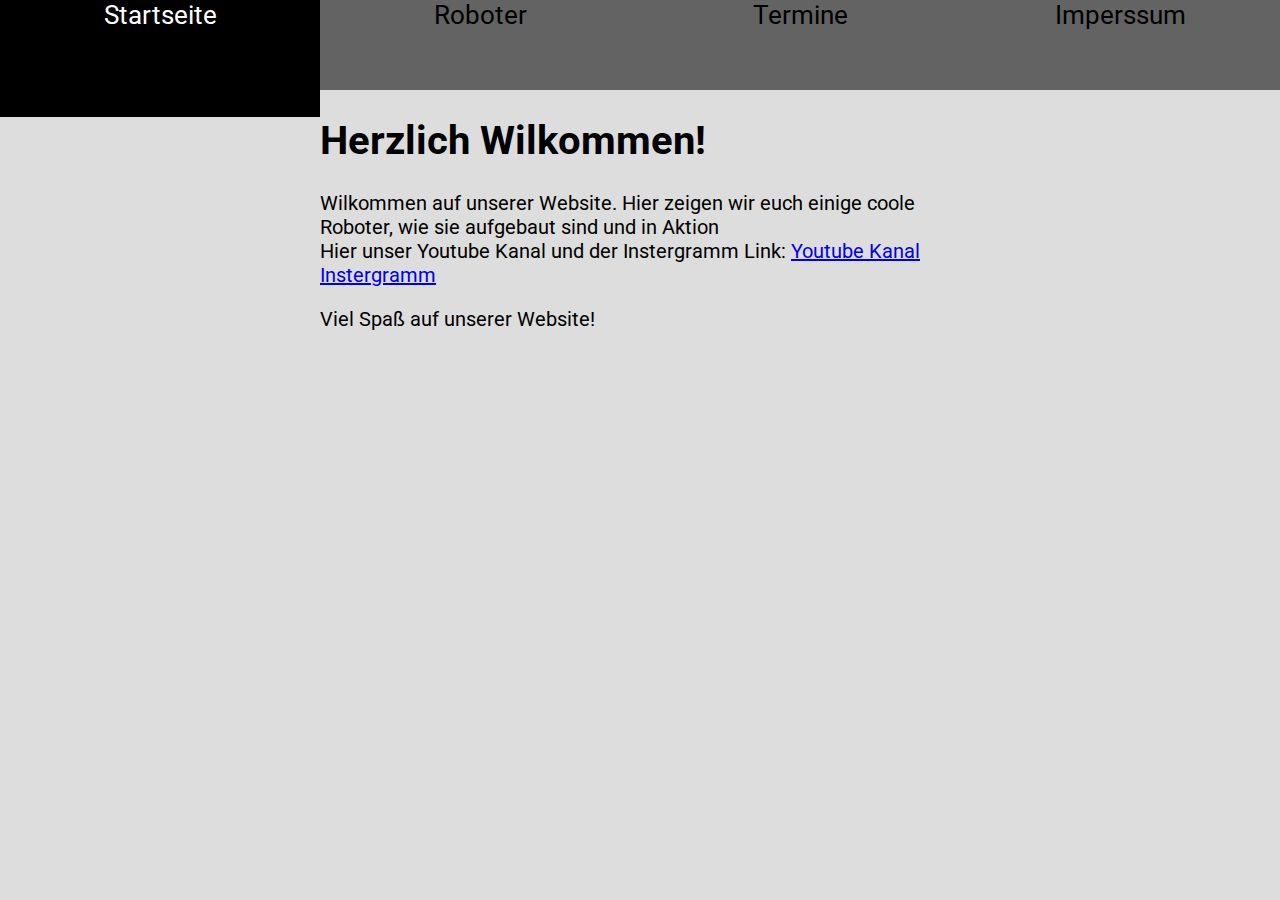
<file: index.html>
<!DOCTYPE html>
<html>

<head>
    <meta charset="utf-8" />
    <meta http-equiv="X-UA-Compatible" content="IE=edge">
    <title>Robotik AG</title>
    <meta name="viewport" content="width=device-width, initial-scale=1">
    <link rel="stylesheet" type="text/css" media="screen" href="index.css" />
    <link href="https://fonts.googleapis.com/css?family=Roboto" rel="stylesheet">
</head>

<body>
    <div class="menu">
        <div class="menu-feld">Startseite</div>
        <div class="menu-feld">Roboter</div>
        <div class="menu-feld">Termine</div>
        <div class="menu-feld">Imperssum</div>
    </div>
    <div class="text" style="font-size: 20px">
        <h1>Herzlich Wilkommen!</h1>
        <p>Wilkommen auf unserer Website. Hier zeigen wir euch einige coole Roboter, wie sie aufgebaut sind und in Aktion
            <br/> Hier unser Youtube Kanal und der Instergramm Link: <a href="#">Youtube Kanal</a> <a href="#">Instergramm</a>
        </p>
        <p>Viel Spaß auf unserer Website!</p>
    </div>
</body>

</html>
</file>
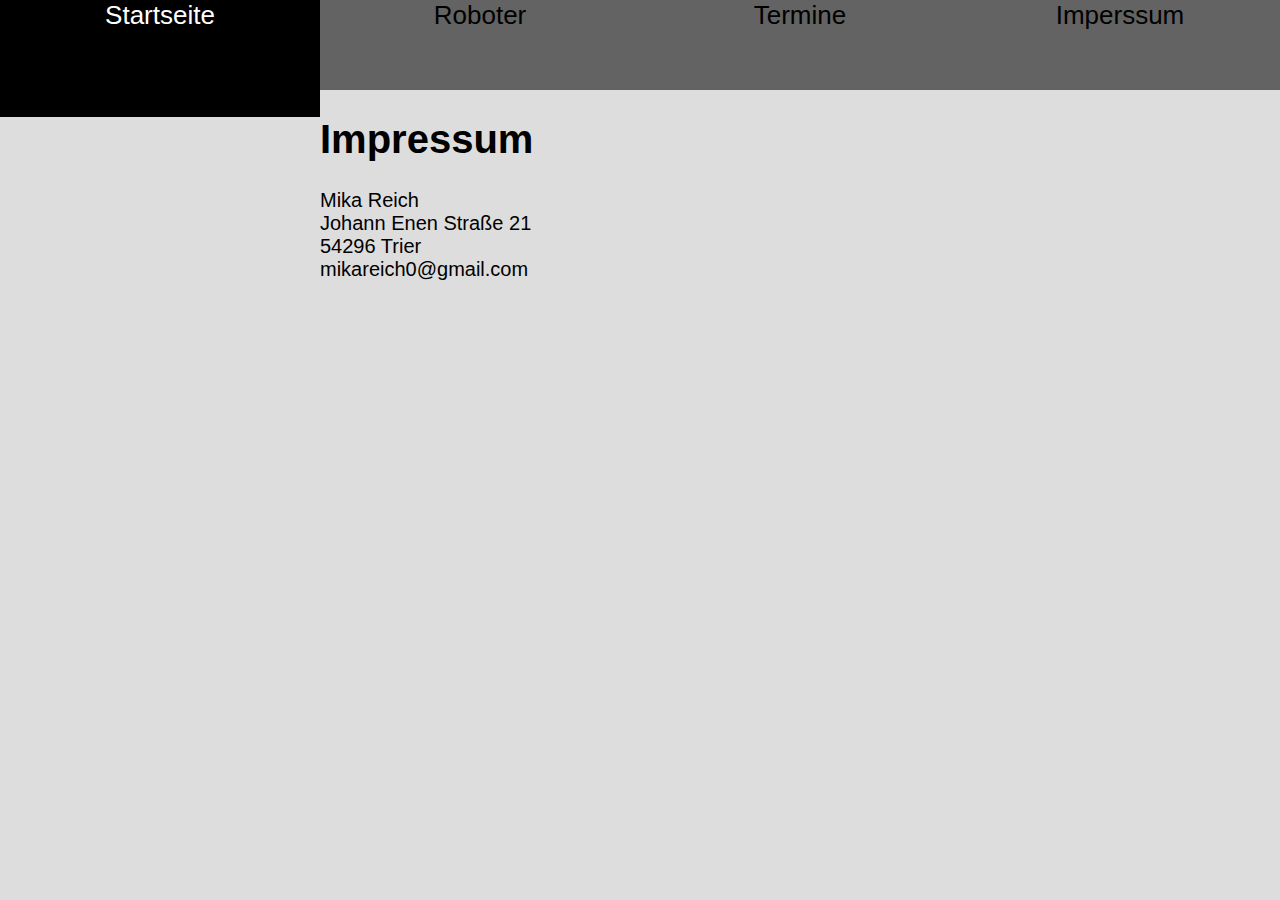
<file: impressum.html>
<!DOCTYPE html>
<html>

<head>
    <meta charset="utf-8" />
    <meta http-equiv="X-UA-Compatible" content="IE=edge">
    <title>Robotik AG</title>
    <meta name="viewport" content="width=device-width, initial-scale=1">
    <link rel="stylesheet" type="text/css" media="screen" href="index.css" />
</head>

<body>
    <div class="menu">
        <div class="menu-feld">Startseite</div>
        <div class="menu-feld">Roboter</div>
        <div class="menu-feld">Termine</div>
        <div class="menu-feld">Imperssum</div>
    </div>
    <div class="text" style="font-size: 20px">
        <h1>Impressum</h1>
        <p>Mika Reich
            <br/> Johann Enen Straße 21
            <br/> 54296 Trier
        <br/>mikareich0@gmail.com</p>
    </div>
</body>

</html>
</file>
<file: index.css>
html, body{
    height: 100%;
    margin: 0px;
    background: rgb(221, 221, 221);
    font-family: 'Roboto', sans-serif;

}
.menu{
    width: 100%;
    height: 10%;
    display: flex;
    background: rgb(99, 99, 99);
}
.menu-feld{
    width: 25%;
    height: 100%;
    text-align: center;
    transition: height 1s;
    font-size: 26px;
}
.menu-feld:hover{
    height: 130%;
    background: black;
    color: white;
}
.text{
    width: 50%;
    margin-left: auto;
    margin-right:auto;
}
</file>
